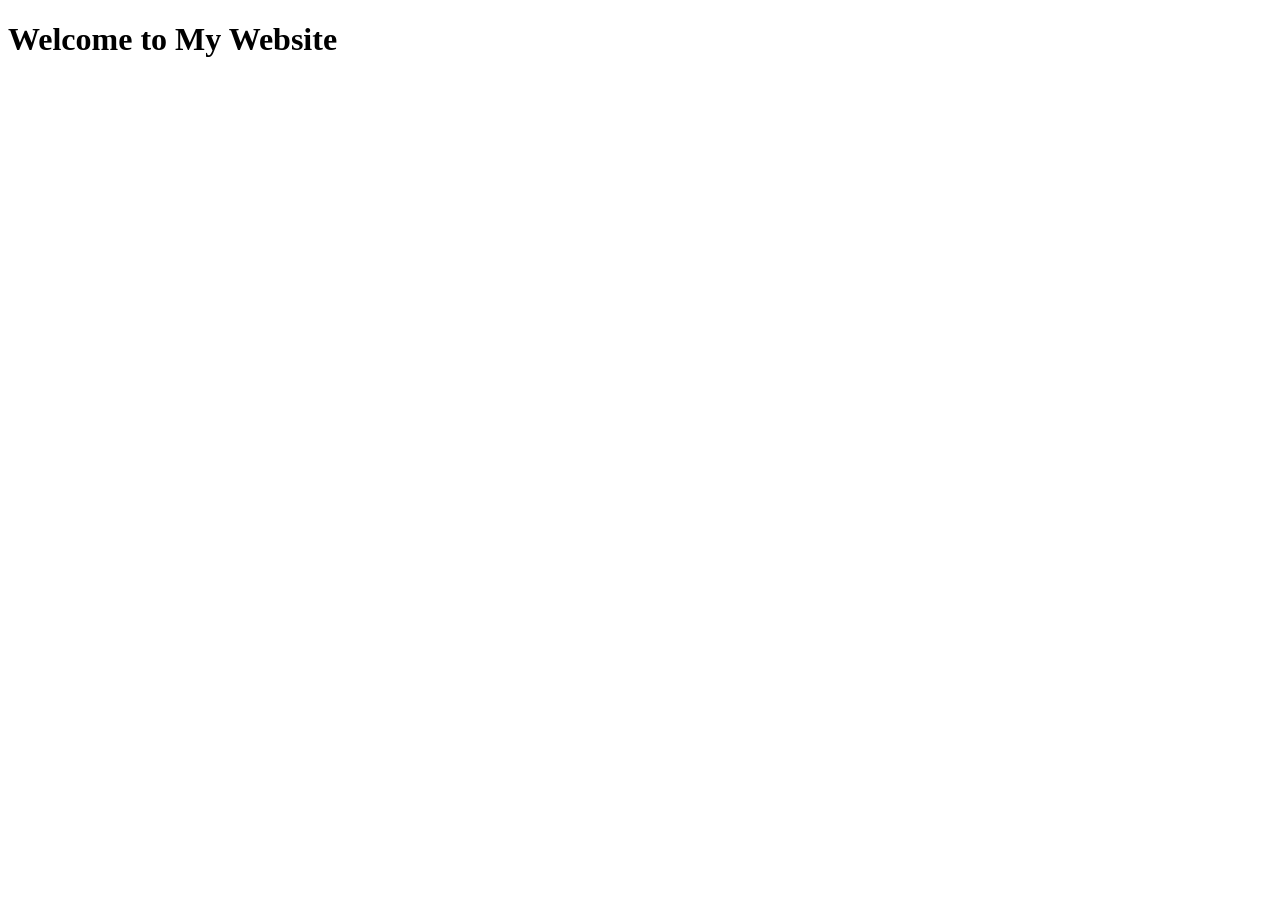
<file: favicon-test.html>
<!DOCTYPE html>
<html lang="en">
<head>
    <meta charset="UTF-8">
    <meta name="viewport" content="width=device-width, initial-scale=1.0">
    <title>My Website</title>
    <link rel="icon" href="favicon_io/favicon.ico" type="image/x-icon">
</head>
<body>
    <h1>Welcome to My Website</h1>
</body>
</html>
</file>
